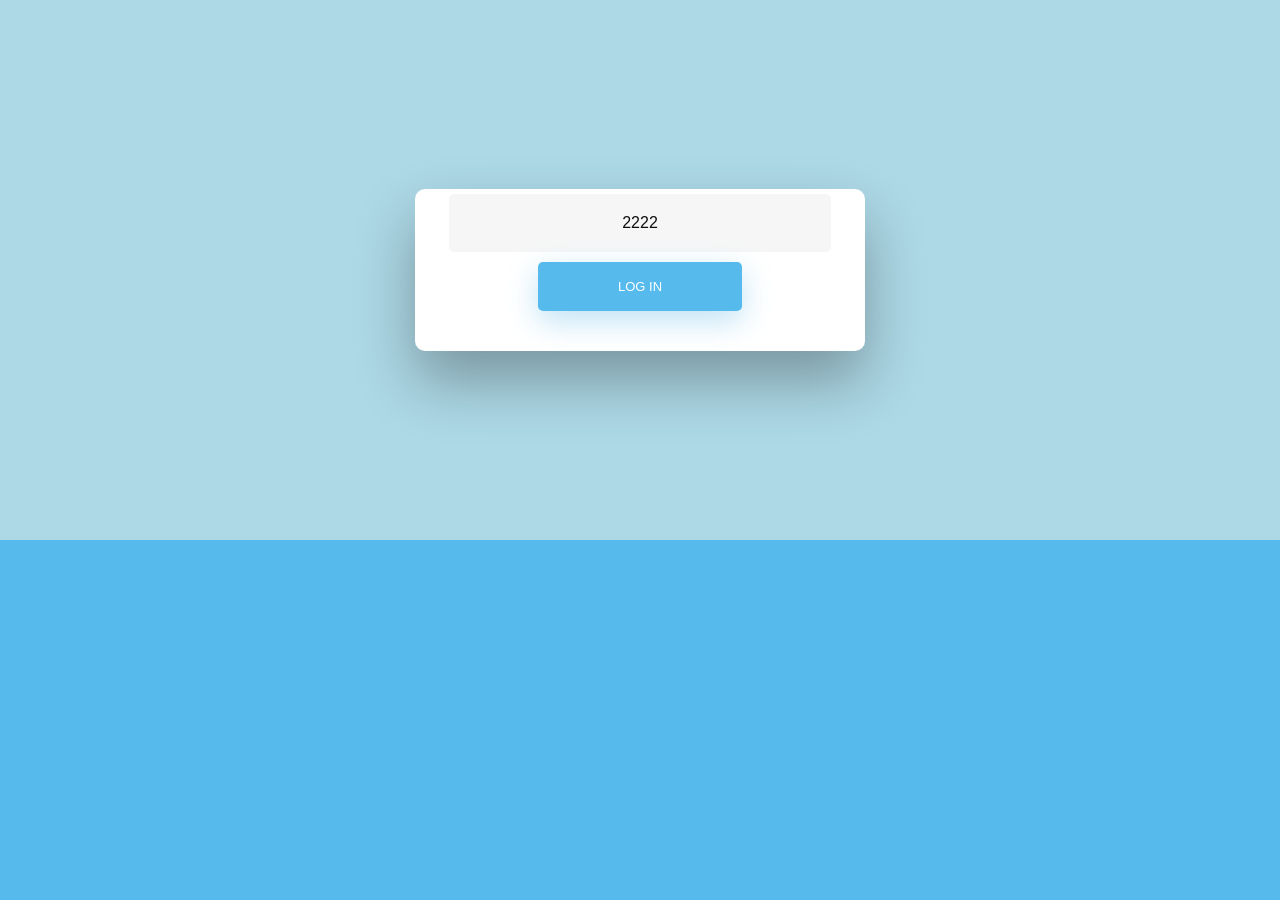
<file: src/main/resources/static/index.html>
﻿<!DOCTYPE html>
<html lang="en">

<head>
  <meta charset="utf-8">
  <meta name="viewport" content="width=device-width, initial-scale=1, shrink-to-fit=no">
  <meta http-equiv="x-ua-compatible" content="ie=edge">
  <title>OMS</title>
  <!-- Font Awesome -->
  <link rel="stylesheet" href="https://use.fontawesome.com/releases/v5.11.2/css/all.css">
  <!-- Bootstrap core CSS -->
  <link href="css/bootstrap.min.css" rel="stylesheet">
  <!-- Material Design Bootstrap -->
  <link href="css/mdb.min.css" rel="stylesheet">
  <!-- Your custom styles (optional) -->
  <link href="css/style.min.css" rel="stylesheet">

  <link rel="stylesheet" href="css/login.css"> 	
  <link rel="stylesheet" href="css/oms.css">	

</head>

<body>
<div class="container-fluid wrapper">
<!--<div class="wrapper fadeInDown">-->
  <div id="formContent">

    <form method="post" action="/login">
      <input type="text" id="phone" class="fadeIn second" name="phone" value="2222" placeholder="phone">
      <input type="submit" class="fadeIn fourth" value="Log In">
    </form>
	<!-- 
    <div id="formFooter">
      <a class="underlineHover" href="/signup">Sign Up</a>
    </div>
     -->

  </div>
</div>
  
</body>

</html>
</file>
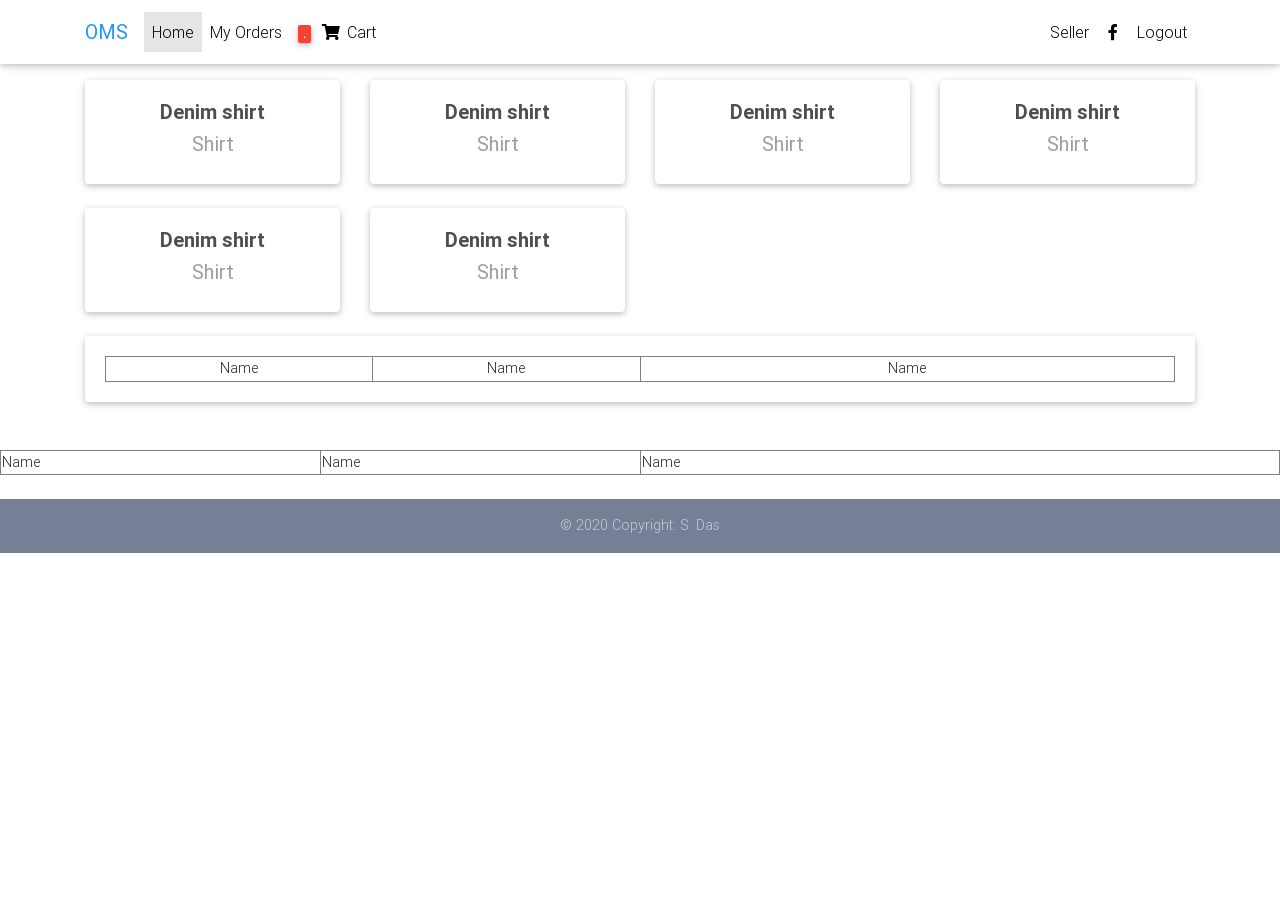
<file: src/main/resources/static/template.html>
﻿<!DOCTYPE html>
<html lang="en">

<head>
  <meta charset="utf-8">
  <meta name="viewport" content="width=device-width, initial-scale=1, shrink-to-fit=no">
  <meta http-equiv="x-ua-compatible" content="ie=edge">
  <title>Material Design Bootstrap</title>
  <!-- Font Awesome -->
  <link rel="stylesheet" href="https://use.fontawesome.com/releases/v5.11.2/css/all.css">
  <!-- Bootstrap core CSS -->
  <link href="css/bootstrap.min.css" rel="stylesheet">
  <!-- Material Design Bootstrap -->
  <link href="css/mdb.min.css" rel="stylesheet">
  <!-- Your custom styles (optional) -->
  <link href="css/style.min.css" rel="stylesheet">
  <style type="text/css">
    html,
    body,
    header,
    .carousel {
      height: 60vh;
    }

    @media (max-width: 740px) {

      html,
      body,
      header,
      .carousel {
        height: 100vh;
      }
    }

    @media (min-width: 800px) and (max-width: 850px) {

      html,
      body,
      header,
      .carousel {
        height: 100vh;
      }
    }

  </style>
</head>

<body>

  <!-- Navbar -->
  <nav class="navbar fixed-top navbar-expand-lg navbar-light white scrolling-navbar">
    <div class="container">

      <!-- Brand -->
      <a class="navbar-brand waves-effect" href="#" target="_blank">
        <strong class="blue-text">OMS</strong>
      </a>

      <!-- Collapse -->
      <button class="navbar-toggler" type="button" data-toggle="collapse" data-target="#navbarSupportedContent"
        aria-controls="navbarSupportedContent" aria-expanded="false" aria-label="Toggle navigation">
        <span class="navbar-toggler-icon"></span>
      </button>

      <!-- Links -->
      <div class="collapse navbar-collapse" id="navbarSupportedContent">

        <!-- Left -->
        <ul class="navbar-nav mr-auto">
          <li class="nav-item active">
            <a class="nav-link waves-effect" href="/products">Home<span class="sr-only">(current)</span></a>
          </li>
          <li class="nav-item">
            <a class="nav-link waves-effect" href="/orders" target="_blank">My Orders</a>
          </li>
	  <li class="nav-item">
            <a class="nav-link waves-effect" href="/cart">
              <span class="badge red z-depth-1 mr-1"> . </span>
              <i class="fas fa-shopping-cart"></i>
              <span class="clearfix d-none d-sm-inline-block"> Cart </span>
            </a>
          </li>	
        </ul>

        <!-- Right -->
        <ul class="navbar-nav nav-flex-icons">
          <li class="nav-item">
            <a class="nav-link waves-effect" href="/seller" target="_blank">Seller</a>
          </li> 
          <li class="nav-item">
            <a href="/seller" class="nav-link waves-effect" target="_blank">
              <i class="fab fa-facebook-f"></i>
            </a>
          </li>
	  <li class="nav-item">
            <a class="nav-link waves-effect" href="/logout" target="_blank">Logout</a>
          </li> 	
        </ul>

      </div>

    </div>
  </nav>
  <!-- Navbar -->

  <!--Main layout-->
  <main>
    <div class="container">

      <!--Navbar-->
      <nav class="navbar navbar-expand-lg navbar-dark mdb-color lighten-3 mt-3 mb-5">
      </nav>
      <!--/.Navbar-->
	
	
	
      <!--Section: Products v.3-->
      <section class="text-center mb-4">

        <!--Grid row-->
        <div class="row wow fadeIn">

          <!--Grid column-->
          <div class="col-lg-3 col-md-6 mb-4">
            <!--Card-->
            <div class="card">
              <!--Card content-->
              <div class="card-body text-center">
                <!--Category & Title-->
		<h5>
                  <strong>
                    <a href="" class="dark-grey-text">Denim shirt</a>
                  </strong>
                </h5>
                <a href="" class="grey-text">
                  <h5>Shirt</h5>
                </a>
              </div>
              <!--Card content-->
            </div>
            <!--Card-->
          </div>
          <!--Grid column-->

	  <!--Grid column-->
          <div class="col-lg-3 col-md-6 mb-4">
            <!--Card-->
            <div class="card">
              <!--Card content-->
              <div class="card-body text-center">
                <!--Category & Title-->
		<h5>
                  <strong>
                    <a href="" class="dark-grey-text">Denim shirt</a>
                  </strong>
                </h5>
                <a href="" class="grey-text">
                  <h5>Shirt</h5>
                </a>
              </div>
              <!--Card content-->
            </div>
            <!--Card-->
          </div>
          <!--Grid column-->

	  <!--Grid column-->
          <div class="col-lg-3 col-md-6 mb-4">
            <!--Card-->
            <div class="card">
              <!--Card content-->
              <div class="card-body text-center">
                <!--Category & Title-->
		<h5>
                  <strong>
                    <a href="" class="dark-grey-text">Denim shirt</a>
                  </strong>
                </h5>
                <a href="" class="grey-text">
                  <h5>Shirt</h5>
                </a>
              </div>
              <!--Card content-->
            </div>
            <!--Card-->
          </div>
          <!--Grid column-->
	  
	  <!--Grid column-->
          <div class="col-lg-3 col-md-6 mb-4">
            <!--Card-->
            <div class="card">
              <!--Card content-->
              <div class="card-body text-center">
                <!--Category & Title-->
		<h5>
                  <strong>
                    <a href="" class="dark-grey-text">Denim shirt</a>
                  </strong>
                </h5>
                <a href="" class="grey-text">
                  <h5>Shirt</h5>
                </a>
              </div>
              <!--Card content-->
            </div>
            <!--Card-->
          </div>
          <!--Grid column-->

	  <!--Grid column-->
          <div class="col-lg-3 col-md-6 mb-4">
            <!--Card-->
            <div class="card">
              <!--Card content-->
              <div class="card-body text-center">
                <!--Category & Title-->
		<h5>
                  <strong>
                    <a href="" class="dark-grey-text">Denim shirt</a>
                  </strong>
                </h5>
                <a href="" class="grey-text">
                  <h5>Shirt</h5>
                </a>
              </div>
              <!--Card content-->
            </div>
            <!--Card-->
          </div>
          <!--Grid column-->

	  <!--Grid column-->
          <div class="col-lg-3 col-md-6 mb-4">
            <!--Card-->
            <div class="card">
              <!--Card content-->
              <div class="card-body text-center">
                <!--Category & Title-->
		<h5>
                  <strong>
                    <a href="" class="dark-grey-text">Denim shirt</a>
                  </strong>
                </h5>
                <a href="" class="grey-text">
                  <h5>Shirt</h5>
                </a>
              </div>
              <!--Card content-->
            </div>
            <!--Card-->
          </div>
          <!--Grid column--> 

	 <!--Grid column-->
          <div class="col-lg-12 col-md-6 mb-4">
            <!--Card-->
            <div class="card">
              <!--Card content-->
              <div class="card-body text-center">
                <table border=1 width=100%>
			<tr>
				<td width=25%>Name</td>
				<td width=25%>Name</td>
				<td>Name</td>
			</tr>
		</table>
              </div>
              <!--Card content-->
            </div>
            <!--Card-->
          </div>
          <!--Grid column-->	 	   	 

        </div>
        <!--Grid row-->

      </section>
      <!--Section: Products v.3-->

    </div>

   		<table border=1 width=100%>
			<tr>
				<td width=25%>Name</td>
				<td width=25%>Name</td>
				<td>Name</td>
			</tr>
		</table>	


  </main>
  <!--Main layout-->

  <!--Footer-->
  <footer class="page-footer text-center font-small mt-4 wow fadeIn">

    <!--Copyright-->
    <div class="footer-copyright py-3">
      © 2020 Copyright: S. Das
    </div>
    <!--/.Copyright-->

  </footer>
  <!--/.Footer-->

  <!-- SCRIPTS -->
  <!-- JQuery -->
  <script type="text/javascript" src="js/jquery-3.4.1.min.js"></script>
  <!-- Bootstrap tooltips -->
  <script type="text/javascript" src="js/popper.min.js"></script>
  <!-- Bootstrap core JavaScript -->
  <script type="text/javascript" src="js/bootstrap.min.js"></script>
  <!-- MDB core JavaScript -->
  <script type="text/javascript" src="js/mdb.min.js"></script>
  <!-- Initializations -->
  <script type="text/javascript">
    // Animations initialization
    new WOW().init();

  </script>
</body>

</html>
</file>
<file: src/main/resources/static/css/login.css>
body {
    background-color: lightblue;
    font-family: "Poppins", sans-serif;
    height: 100vh;	
}

html {
  background-color: #56baed;
}


/* BASIC */

html {
  background-color: #56baed;
}

body {
  
}

a {
  color: #92badd;
  display:inline-block;
  text-decoration: none;
  font-weight: 400;
}

h2 {
  text-align: center;
  font-size: 16px;
  font-weight: 600;
  text-transform: uppercase;
  display:inline-block;
  margin: 40px 8px 10px 8px; 
  color: #cccccc;
}



/* STRUCTURE */

.wrapper {
  display: flex;
  align-items: center;
  flex-direction: column; 
  justify-content: center;
  width: 100%;
  min-height: 100%;
  padding: 20px;
}

#formContent {
  -webkit-border-radius: 10px 10px 10px 10px;
  border-radius: 10px 10px 10px 10px;
  background: #fff;
  padding: 30px;
  width: 90%;
  max-width: 450px;
  position: relative;
  padding: 0px;
  -webkit-box-shadow: 0 30px 60px 0 rgba(0,0,0,0.3);
  box-shadow: 0 30px 60px 0 rgba(0,0,0,0.3);
  text-align: center;
}

#formFooter {
  background-color: #f6f6f6;
  border-top: 1px solid #dce8f1;
  padding: 25px;
  text-align: center;
  -webkit-border-radius: 0 0 10px 10px;
  border-radius: 0 0 10px 10px;
}



/* TABS */

h2.inactive {
  color: #cccccc;
}

h2.active {
  color: #0d0d0d;
  border-bottom: 2px solid #5fbae9;
}



/* FORM TYPOGRAPHY*/

input[type=button], input[type=submit], input[type=reset]  {
  background-color: #56baed;
  border: none;
  color: white;
  padding: 15px 80px;
  text-align: center;
  text-decoration: none;
  display: inline-block;
  text-transform: uppercase;
  font-size: 13px;
  -webkit-box-shadow: 0 10px 30px 0 rgba(95,186,233,0.4);
  box-shadow: 0 10px 30px 0 rgba(95,186,233,0.4);
  -webkit-border-radius: 5px 5px 5px 5px;
  border-radius: 5px 5px 5px 5px;
  margin: 5px 20px 40px 20px;
  -webkit-transition: all 0.3s ease-in-out;
  -moz-transition: all 0.3s ease-in-out;
  -ms-transition: all 0.3s ease-in-out;
  -o-transition: all 0.3s ease-in-out;
  transition: all 0.3s ease-in-out;
}

input[type=button]:hover, input[type=submit]:hover, input[type=reset]:hover  {
  background-color: #39ace7;
}

input[type=button]:active, input[type=submit]:active, input[type=reset]:active  {
  -moz-transform: scale(0.95);
  -webkit-transform: scale(0.95);
  -o-transform: scale(0.95);
  -ms-transform: scale(0.95);
  transform: scale(0.95);
}

input[type=text] {
  background-color: #f6f6f6;
  border: none;
  color: #0d0d0d;
  padding: 15px 32px;
  text-align: center;
  text-decoration: none;
  display: inline-block;
  font-size: 16px;
  margin: 5px;
  width: 85%;
  border: 2px solid #f6f6f6;
  -webkit-transition: all 0.5s ease-in-out;
  -moz-transition: all 0.5s ease-in-out;
  -ms-transition: all 0.5s ease-in-out;
  -o-transition: all 0.5s ease-in-out;
  transition: all 0.5s ease-in-out;
  -webkit-border-radius: 5px 5px 5px 5px;
  border-radius: 5px 5px 5px 5px;
}

input[type=text]:focus {
  background-color: #fff;
  border-bottom: 2px solid #5fbae9;
}

input[type=text]:placeholder {
  color: #cccccc;
}



/* ANIMATIONS */

/* Simple CSS3 Fade-in-down Animation */
.fadeInDown {
  -webkit-animation-name: fadeInDown;
  animation-name: fadeInDown;
  -webkit-animation-duration: 1s;
  animation-duration: 1s;
  -webkit-animation-fill-mode: both;
  animation-fill-mode: both;
}

@-webkit-keyframes fadeInDown {
  0% {
    opacity: 0;
    -webkit-transform: translate3d(0, -100%, 0);
    transform: translate3d(0, -100%, 0);
  }
  100% {
    opacity: 1;
    -webkit-transform: none;
    transform: none;
  }
}

@keyframes fadeInDown {
  0% {
    opacity: 0;
    -webkit-transform: translate3d(0, -100%, 0);
    transform: translate3d(0, -100%, 0);
  }
  100% {
    opacity: 1;
    -webkit-transform: none;
    transform: none;
  }
}

/* Simple CSS3 Fade-in Animation */
@-webkit-keyframes fadeIn { from { opacity:0; } to { opacity:1; } }
@-moz-keyframes fadeIn { from { opacity:0; } to { opacity:1; } }
@keyframes fadeIn { from { opacity:0; } to { opacity:1; } }

.fadeIn {
  opacity:0;
  -webkit-animation:fadeIn ease-in 1;
  -moz-animation:fadeIn ease-in 1;
  animation:fadeIn ease-in 1;

  -webkit-animation-fill-mode:forwards;
  -moz-animation-fill-mode:forwards;
  animation-fill-mode:forwards;

  -webkit-animation-duration:1s;
  -moz-animation-duration:1s;
  animation-duration:1s;
}

.fadeIn.first {
  -webkit-animation-delay: 0.4s;
  -moz-animation-delay: 0.4s;
  animation-delay: 0.4s;
}

.fadeIn.second {
  -webkit-animation-delay: 0.6s;
  -moz-animation-delay: 0.6s;
  animation-delay: 0.6s;
}

.fadeIn.third {
  -webkit-animation-delay: 0.8s;
  -moz-animation-delay: 0.8s;
  animation-delay: 0.8s;
}

.fadeIn.fourth {
  -webkit-animation-delay: 1s;
  -moz-animation-delay: 1s;
  animation-delay: 1s;
}

/* Simple CSS3 Fade-in Animation */
.underlineHover:after {
  display: block;
  left: 0;
  bottom: -10px;
  width: 0;
  height: 2px;
  background-color: #56baed;
  content: "";
  transition: width 0.2s;
}

.underlineHover:hover {
  color: #0d0d0d;
}

.underlineHover:hover:after{
  width: 100%;
}



/* OTHERS */

*:focus {
    outline: none;
} 

#icon {
  width:60%;
}
</file>
<file: src/main/resources/static/css/oms.css>
html,
 body,
 header,
 .carousel {
   height: 60vh;
 }

 @media (max-width: 740px) {

   html,
   body,
   header,
   .carousel {
     height: 100vh;
   }
 }

 @media (min-width: 800px) and (max-width: 850px) {

   html,
   body,
   header,
   .carousel {
     height: 100vh;
   }
 }
</file>
<file: src/main/resources/static/css/style.min.css>
.view,body,html{height:100%}.carousel{height:50%}.carousel .carousel-inner,.carousel .carousel-inner .active,.carousel .carousel-inner .carousel-item{height:100%}@media (max-width:776px){.carousel{height:100%}}.page-footer{background-color:#929FBA}
</file>
